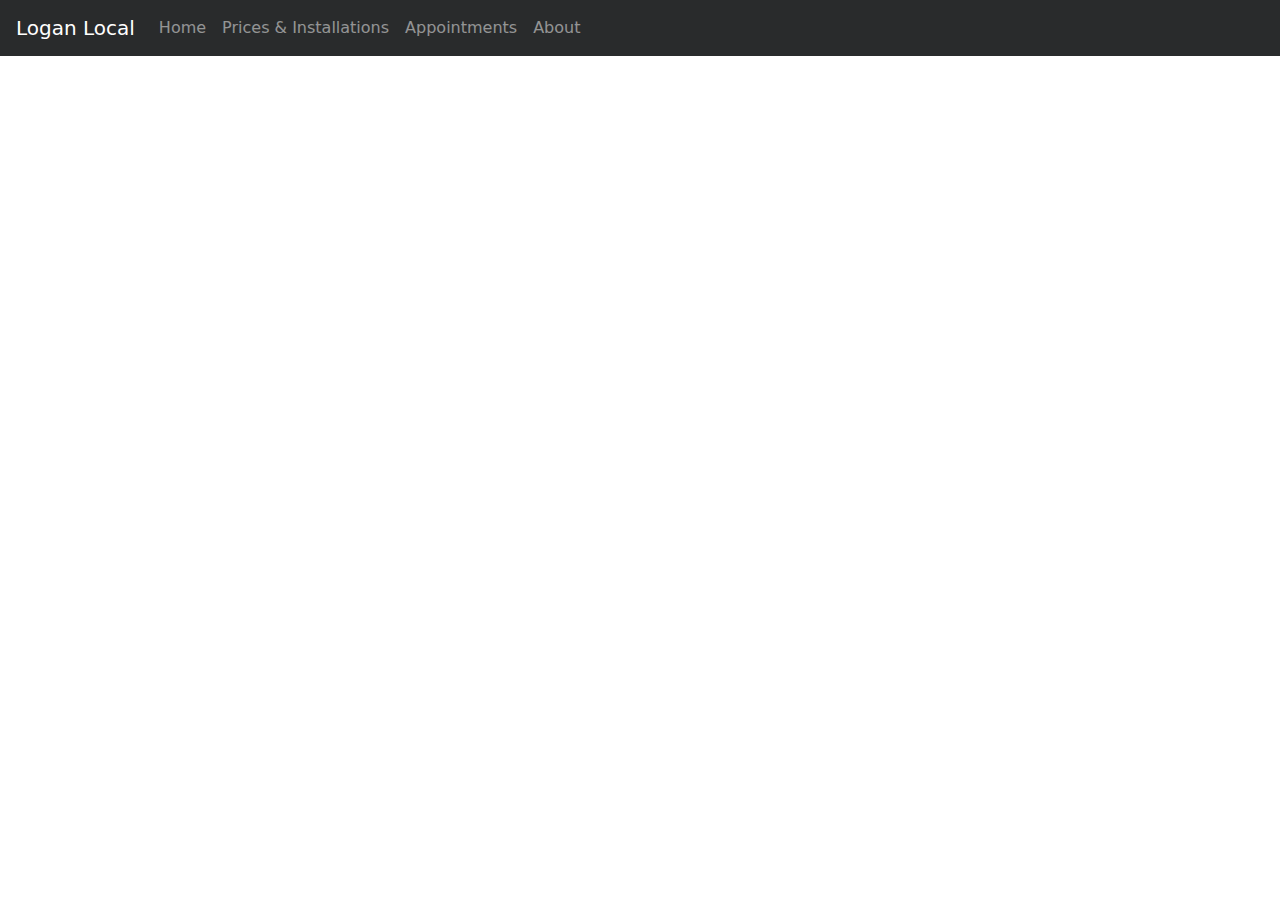
<file: Pages/DefaultTemplate.html>
<!DOCTYPE html>
<html>
  <head>
    <meta charset="utf-8">
    <title></title>

    <meta name="description" content="">
    <meta name="author" content="Logan Christopher">
    <link rel="icon" href="favicon.ico">

    <!-- Bootstrap core CSS -->
    <link href="../Style/BS/bootstrap-4.0.0-alpha.6-dist/css/bootstrap.min.css" rel="stylesheet">

    <!-- Custom styles for this template -->
    <link href="../Style/Custom/logan.css" rel="stylesheet">

    <!-- Page will not display properly until further body elements are added. -->
  </head>

  <body>

    <!-- Nav Bar -->
    <nav class="navbar navbar-toggleable-md navbar-inverse fixed-top bg-inverse">
      <button class="navbar-toggler navbar-toggler-right" type="button" data-toggle="collapse" data-target="#navbarCollapse" aria-controls="navbarCollapse" aria-expanded="false" aria-label="Toggle navigation">
        <span style="cursor:pointer" class="navbar-toggler-icon"></span>
      </button>
      <a class="navbar-brand" href="#">Logan Local</a>
      <div class="collapse navbar-collapse" id="navbarCollapse">
        <ul class="navbar-nav mr-auto">
          <li class="nav-item">
            <a class="nav-link" href="#">Home <span class="sr-only">(current)</span></a>
          </li>
          <li class="nav-item">
            <a class="nav-link" href="#price">Prices & Installations</a>
          </li>
          <li class="nav-item">
            <a class="nav-link" href="#appointment">Appointments</a>
          </li>
          <li class="nav-item">
            <a class="nav-link" href="#about">About</a>
          </li>
        </ul>
      </div>
    </nav>
    <!-- End -->



    <!-- FOOTER 1 & 2 switch based off of media queries-->
    <!-- FOOTER 1 -->
  <div id="footer1" class="container">
    <footer class="text-muted">
      <p class="float-right"><a href="#">Back to top</a></p>
      <p>&copy; 2017 Logan Local Installs &middot; <a href="#">Privacy</a> &middot; <a href="#">Terms</a></p>
    </footer>
  </div>

  <!-- FOOTER 2 -->
  <div id="footer2" class="container">
    <footer class="text-muted">
      <p class="float-right"><a href="#">Back to top</a></p>
      <p><a>&copy; 2017 Logan Local Installs</a> &middot;</p>
      <p><a href='#'>Privacy</a> &middot;</p>
      <p><a href="#">Terms</a> &middot;</p>
    </footer>
  </div><!-- End Footer 1 & 2-->

  </body>
</html>
</file>
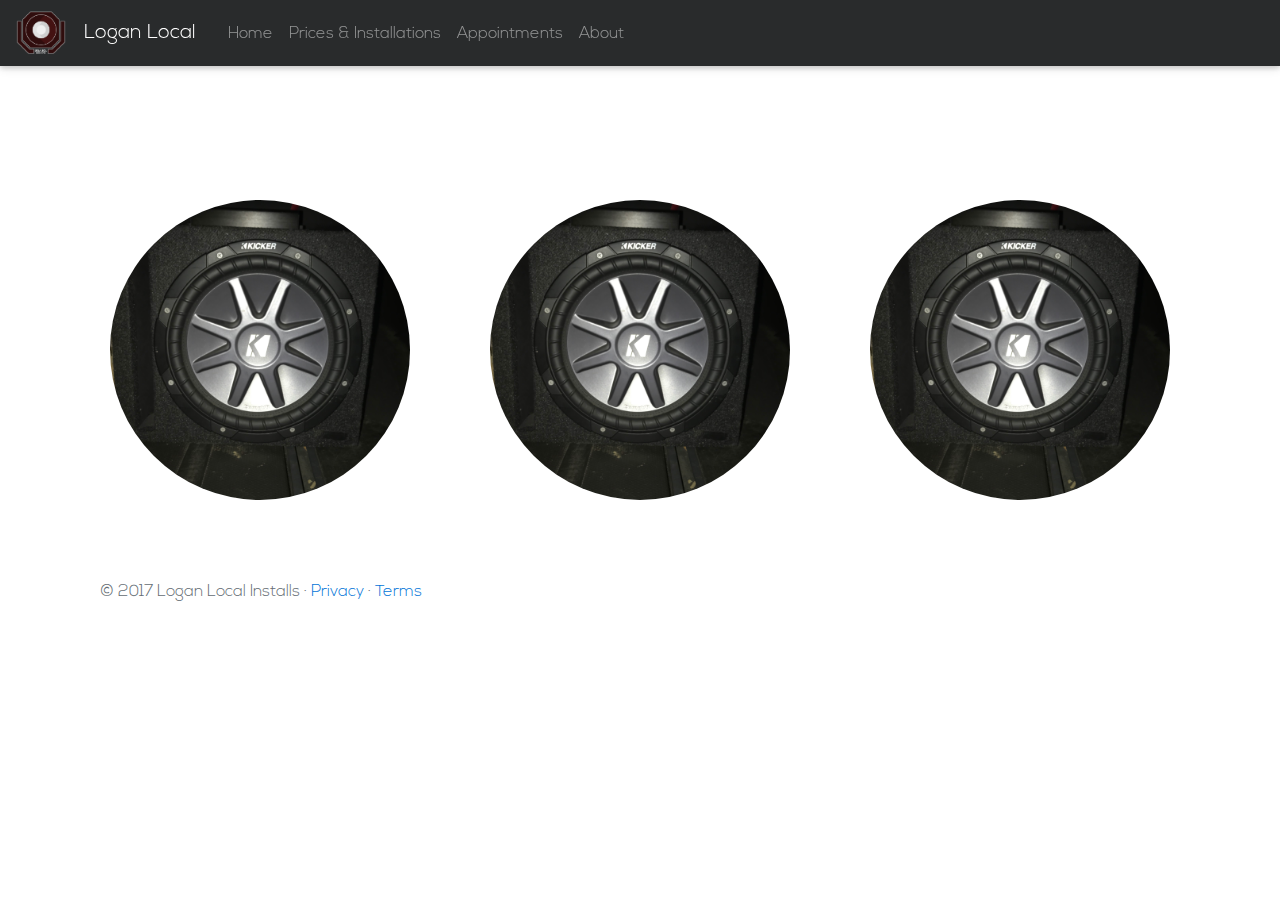
<file: Pages/prices&install.html>
<!DOCTYPE html>
<html lang="en">
  <head>
    <meta charset="utf-8">
    <meta name="viewport" content="width=device-width, initial-scale=1, shrink-to-fit=no">
    <meta name="description" content="Huntsville/Madison audio & repair service. Same service. Lower rate.">
    <meta name="author" content="Logan Christopher">
    <link rel="icon" href="../loganlocal-pics/logo/favicon.ico">

    <title>Logan Local Audio & Repair</title>

    <!-- Bootstrap core CSS -->
    <link href="../Style/BS/bootstrap-4.0.0-alpha.6-dist/css/bootstrap.min.css" rel="stylesheet">

    <!-- Custom styles for this template -->
    <link href="../Style/Custom/P&I.css" rel="stylesheet">

  </head>

  <body class="container">

    <!-- Nav Bar -->
    <nav class="navbar navbar-toggleable-md navbar-inverse fixed-top bg-inverse">
      <button class="navbar-toggler navbar-toggler-right" type="button" data-toggle="collapse" data-target="#navbarCollapse" aria-controls="navbarCollapse" aria-expanded="false" aria-label="Toggle navigation">
        <span style="cursor:pointer" class="navbar-toggler-icon"></span>
      </button>

      <div id="nav2">
        <img src="../loganlocal-pics/logo/Logan-Local-Logo.png" alt="Logan Local" height="50px" width="50px" style="margin-right:10px">
        <a class="navbar-brand" href="../index.html" style="padding:8px 8px 8px 8px; margin-top:4px;">Logan Local</a>
      </div>

      <img id="nav1" src="../loganlocal-pics/logo/Logan-Local-Logo.png" alt="Logan Local" height="50px" width="50px" style="margin-right:10px;">

      <div class="collapse navbar-collapse" id="navbarCollapse">
        <ul class="navbar-nav mr-auto">
          <li id="nav1" class="nav-item">
            <a class="navbar-brand" href="../index.html" style="padding:8px 8px 8px 8px">Logan Local</a>
          </li>
          <li class="nav-item" style="margin-top:4px">
            <a class="nav-link" href="../index.html">Home <span class="sr-only">(current)</span></a>
          </li>
          <li class="nav-item" style="margin-top:4px">
            <a class="nav-link" href="#">Prices & Installations</a>
          </li>
          <li class="nav-item" style="margin-top:4px">
            <a class="nav-link" href="../index.html#appointment">Appointments</a>
          </li>
          <li class="nav-item" style="margin-top:4px">
            <a class="nav-link" href="../index.html#about">About</a>
          </li>
        </ul>
      </div>
    </nav>
    <!-- End -->

    <!-- Start NXUI -->
    <div class="row" style="margin-top:200px;">

      <div class="col">
        <div class="zoom" id="img1">
          <div class="view overlay hm-stylish-strong rounded-circle" style="width: 300px; height:300px;">
            <div class="mask text-size" style="text-align:center;">
              <p id="Marg">Basic Single/Double Sub and Amp Install:</p>
              <p id="red">Competition Price: $140 - $230</p>
              <p id="green">Our Price: $100</p>
            </div>
          </div>
        </div>
      </div>

      <div class="col">
        <div class="zoom" id="img1">
          <div class="view overlay hm-stylish-strong rounded-circle" style="width: 300px; height:300px;">
            <div class="mask text-size" style="text-align:center;">
              <p id="Marg">Basic Single/Double Sub and Amp Install:</p>
              <p id="red">Competition Price: $140 - $230</p>
              <p id="green">Our Price: $100</p>
            </div>
          </div>
        </div>
      </div>

      <div class="col">
        <div class="zoom" id="img1">
          <div class="view overlay hm-stylish-strong rounded-circle" style="width: 300px; height:300px;">
            <div class="mask text-size" style="text-align:center;">
              <p id="Marg">Basic Single/Double Sub and Amp Install:</p>
              <p id="red">Competition Price: $140 - $230</p>
              <p id="green">Our Price: $100</p>
            </div>
          </div>
        </div>
      </div>

    </div>
    <!-- End -->


    <!-- FOOTER 1 & 2 switch based off of media queries-->
    <!-- FOOTER 1 -->
  <div id="footer1" class="container">
    <footer class="text-muted">
      <p>&copy; 2017 Logan Local Installs &middot; <a href="#">Privacy</a> &middot; <a href="#">Terms</a></p>
    </footer>
  </div>

  <!-- FOOTER 2 -->
  <div id="footer2" class="container">
    <footer class="text-muted">
      <p><a>&copy; 2017 Logan Local Installs</a> &middot;</p>
      <p><a href='#'>Privacy</a> &middot;</p>
      <p><a href="#">Terms</a> &middot;</p>
    </footer>
  </div><!-- End Footer 1 & 2-->

  <!-- Scroll to top -->
  <a id="back2Top" title="Back to top" href="#">&#10148;</a>

    <!-- Following js allows carousel and dropdown functions to work.
         Bootstrap core JavaScript.
         Placed at the end of the document so the pages load faster. -->
    <div>
      <!-- load Jquery 1.7.1 -->
      <script src="../Style/scroll_js/jquery.min.js"></script>
      <script type="text/javascript">var jQuery_1_7_1 = $.noConflict(true);</script>

      <!-- Scroll js libraries -->
      <script src="../Style/scroll_js/scroll.js"></script>
      <script src="../Style/scroll_js/jsapi"></script>

      <!-- load Jquery 3.1.1 -->
      <script src="../Style/Jquery/jquery-3.1.1.slim.min.js"></script>

      <script src="../Style/Ajax/Tether/1.4.0/tether.min.js"></script>
      <script src="../Style/BS/bootstrap-4.0.0-alpha.6-dist/js/bootstrap.min.js"></script>

      <!-- IE10 viewport hack for Surface/desktop Windows 8 bug -->
      <script src="../Style/ViewPort-Fix/ie10-viewport-bug-workaround.js"></script>
    </div><!-- End js-->
  </body>
</html>
</file>
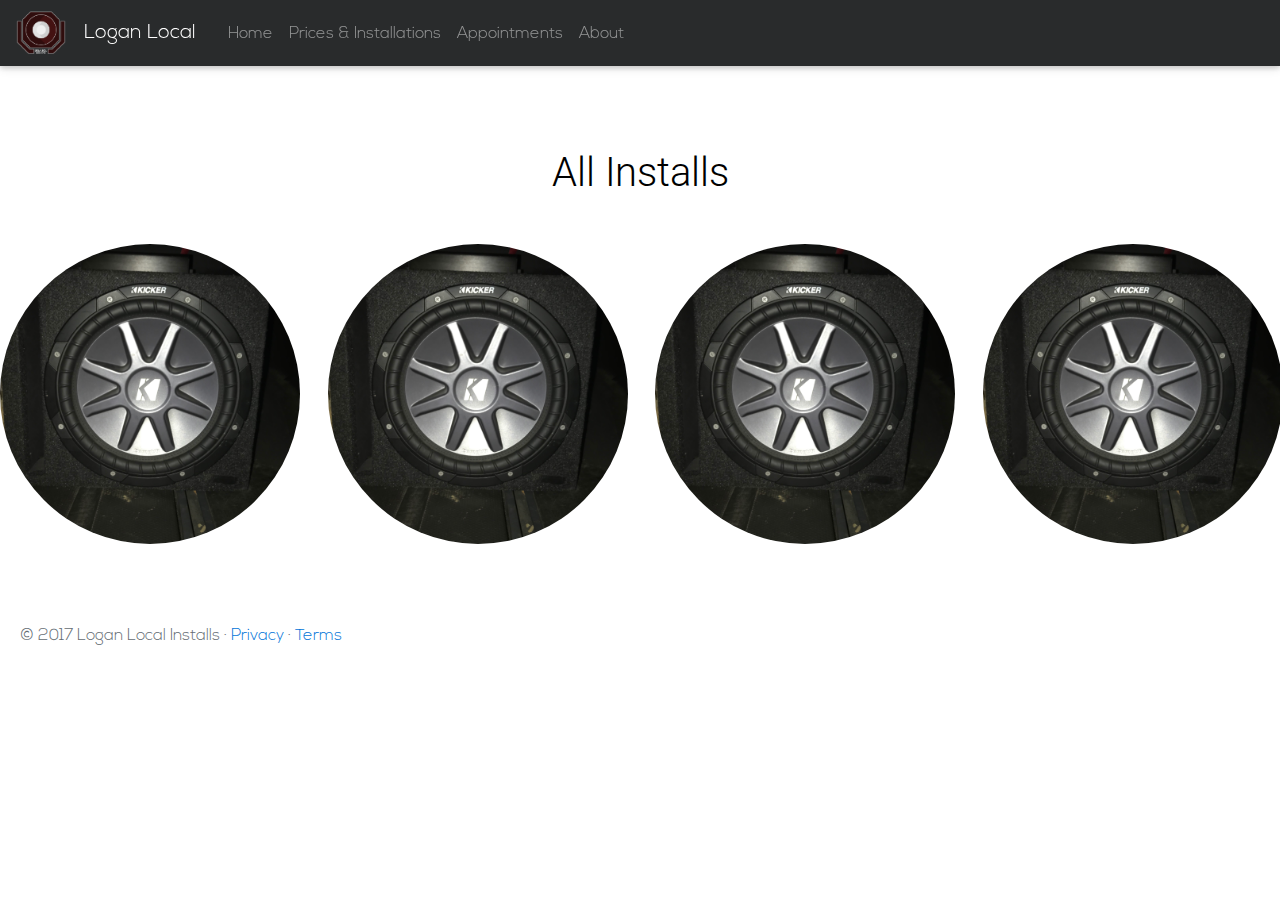
<file: Pages/prices&install2.html>
<!DOCTYPE html>
<html lang="en">
  <head>
    <meta charset="utf-8">
    <meta name="viewport" content="width=device-width, initial-scale=1, shrink-to-fit=no">
    <meta name="description" content="Huntsville/Madison audio & repair service. Same service. Lower rate.">
    <meta name="author" content="Logan Christopher">
    <link rel="icon" href="../loganlocal-pics/logo/favicon.ico">

    <title>Logan Local Audio & Repair</title>

    <!-- Bootstrap core CSS -->
    <link href="../Style/BS/bootstrap-4.0.0-alpha.6-dist/css/bootstrap.min.css" rel="stylesheet">

    <!-- Custom styles for this template -->
    <link href="../Style/Custom/P&I.css" rel="stylesheet">

  </head>

  <body>

    <!-- Nav Bar -->
    <nav class="navbar navbar-toggleable-md navbar-inverse fixed-top bg-inverse">
      <button class="navbar-toggler navbar-toggler-right" type="button" data-toggle="collapse" data-target="#navbarCollapse" aria-controls="navbarCollapse" aria-expanded="false" aria-label="Toggle navigation">
        <span style="cursor:pointer" class="navbar-toggler-icon"></span>
      </button>

      <div id="nav2">
        <a href="../index.html">
          <img id="logo" src="../loganlocal-pics/logo/Logan-Local-Logo.png" alt="Logan Local" height="50px" width="50px" style="margin-right:10px">
        </a>
        <a class="navbar-brand" href="../index.html" style="padding:8px 8px 8px 8px; margin-top:4px;">Logan Local</a>
      </div>

      <div id="nav1">
        <a id="logo" href="../index.html">
          <img src="../loganlocal-pics/logo/Logan-Local-Logo.png" alt="Logan Local" height="50px" width="50px" style="margin-right:10px;">
        </a>
      </div>

      <div class="collapse navbar-collapse" id="navbarCollapse">
        <ul class="navbar-nav mr-auto">
          <li id="nav1" class="nav-item">
            <a class="navbar-brand" style="padding:8px 8px 8px 8px">Logan Local</a>
          </li>
          <li class="nav-item" style="margin-top:4px">
            <a class="nav-link" href="../index.html">Home <span class="sr-only">(current)</span></a>
          </li>
          <li class="nav-item" style="margin-top:4px">
            <a class="nav-link" href="#">Prices & Installations</a>
          </li>
          <li class="nav-item" style="margin-top:4px">
            <a class="nav-link" href="../index.html#appointment">Appointments</a>
          </li>
          <li class="nav-item" style="margin-top:4px">
            <a class="nav-link" href="../index.html#about">About</a>
          </li>
        </ul>
      </div>
    </nav>
    <!-- End -->

    <!-- Start NXUI -->
    <h1 style="color:black; margin-top:150px; text-align:center;">All Installs</h1>
    <div class="row" style="margin-top:50px;">

      <div class="col-3" id="NXUI1">
        <div class="zoom" id="img1">
          <div class="view overlay hm-stylish-strong rounded-circle" style="width: 300px; height:300px;">
            <div class="mask text-size" style="text-align:center;">
              <p id="Marg">Standard Installs</p>
            </div>
          </div>
        </div>
      </div>

      <div class="col-3" id="NXUI1">
        <div class="zoom" id="img1">
          <div class="view overlay hm-stylish-strong rounded-circle" style="width: 300px; height:300px;">
            <div class="mask text-size" style="text-align:center;">
              <p id="Marg">Stereo Installs</p>
            </div>
          </div>
        </div>
      </div>

      <div class="col-3" id="NXUI1">
        <div class="zoom" id="img1">
          <div class="view overlay hm-stylish-strong rounded-circle" style="width: 300px; height:300px;">
            <div class="mask text-size" style="text-align:center;">
              <p id="Marg">Door/Dash Speaker Installs</p>
            </div>
          </div>
          <div id="stereo-install-jump"></div>
        </div>
      </div>

      <div class="col-3" id="NXUI1">
        <div class="zoom" id="img1">
          <div class="view overlay hm-stylish-strong rounded-circle" style="width: 300px; height:300px;">
            <div class="mask text-size" style="text-align:center;">
              <p id="Marg">Other Installs</p>
            </div>
          </div>
          <div id="stereo-install-jump"></div>
        </div>
      </div>

    </div>
    <!-- End -->


  <!-- FOOTER 1 & 2 switch based off of media queries-->
  <div id="footer">
    <!-- FOOTER 1 -->
    <div id="footer1">
      <footer class="text-muted">
        <p>&copy; 2017 Logan Local Installs &middot; <a href="#">Privacy</a> &middot; <a href="#">Terms</a></p>
      </footer>
    </div>

    <!-- FOOTER 2 -->
    <div id="footer2">
      <footer class="text-muted">
        <p><a>&copy; 2017 Logan Local Installs</a> &middot;</p>
        <p><a href='#'>Privacy</a> &middot;</p>
        <p><a href="#">Terms</a> &middot;</p>
      </footer>
    </div>
  </div>
  <!-- End Footer 1 & 2-->

  <!-- Scroll to top -->
  <a id="back2Top" title="Back to top" href="#">&#10148;</a>

    <!-- Following js allows carousel and dropdown functions to work.
         Bootstrap core JavaScript.
         Placed at the end of the document so the pages load faster. -->
    <div>
      <!-- load Jquery 1.7.1 -->
      <script src="../Style/scroll_js/jquery.min.js"></script>
      <script type="text/javascript">var jQuery_1_7_1 = $.noConflict(true);</script>

      <!-- Scroll js libraries -->
      <script src="../Style/scroll_js/scroll.js"></script>
      <script src="../Style/scroll_js/jsapi"></script>

      <!-- load Jquery 3.1.1 -->
      <script src="../Style/Jquery/jquery-3.1.1.slim.min.js"></script>

      <script src="../Style/Ajax/Tether/1.4.0/tether.min.js"></script>
      <script src="../Style/BS/bootstrap-4.0.0-alpha.6-dist/js/bootstrap.min.js"></script>

      <!-- IE10 viewport hack for Surface/desktop Windows 8 bug -->
      <script src="../Style/ViewPort-Fix/ie10-viewport-bug-workaround.js"></script>
    </div><!-- End js-->
  </body>
</html>
</file>
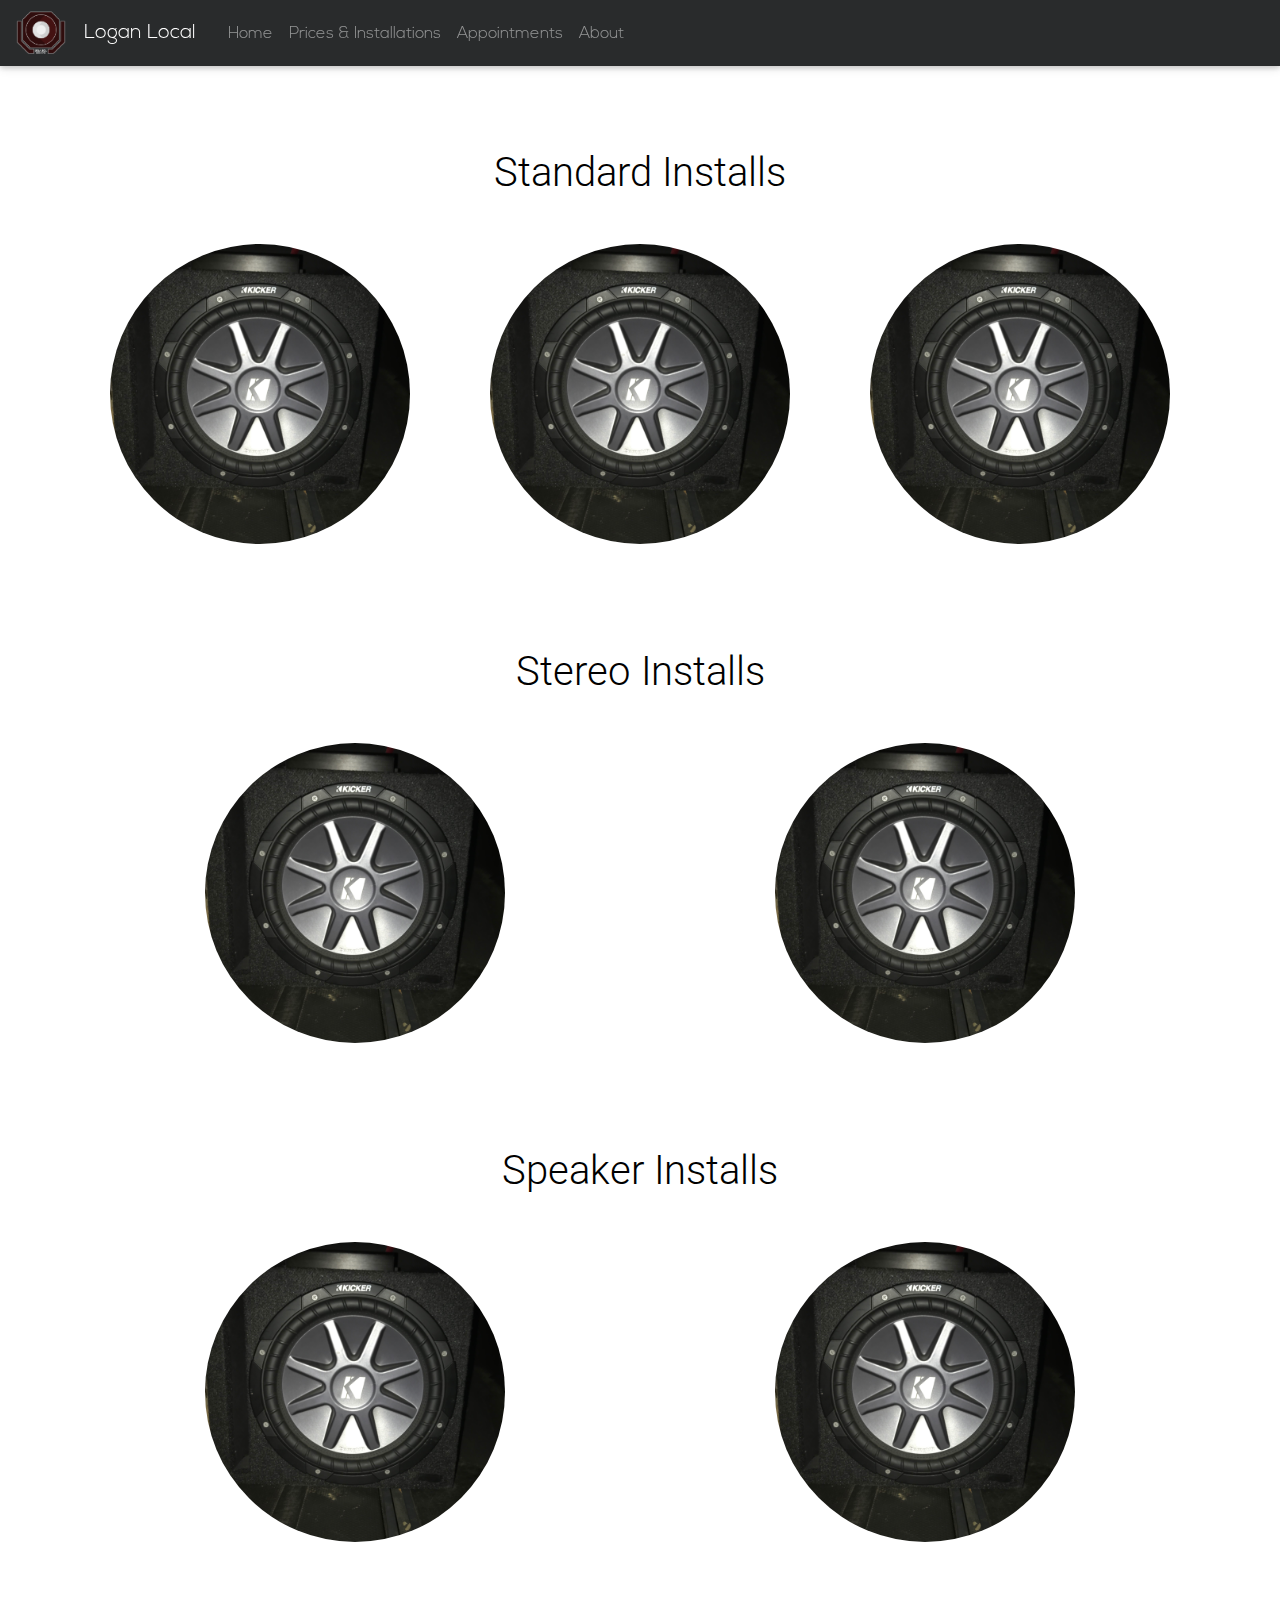
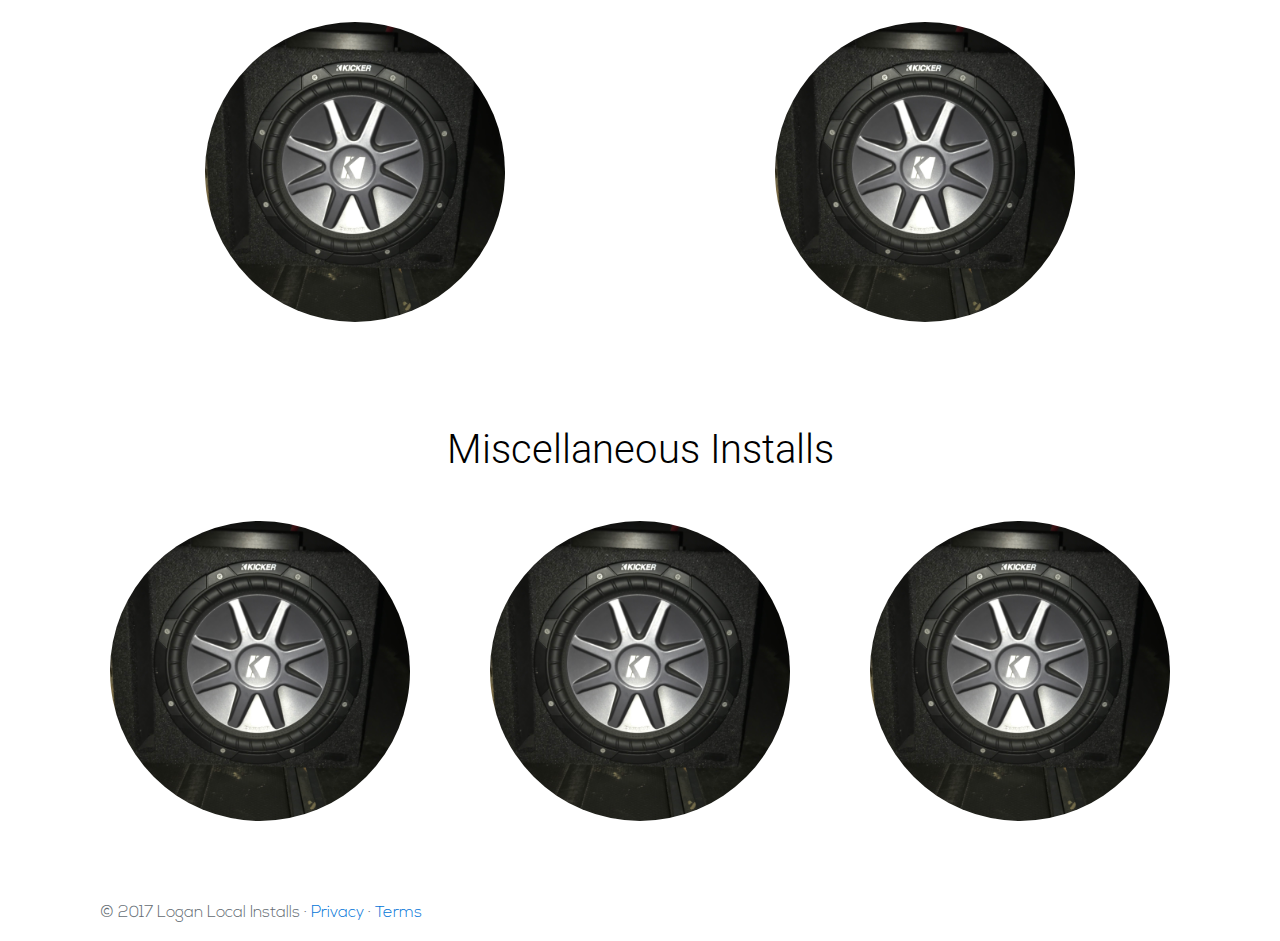
<file: Pages/prices&installOG.html>
<!DOCTYPE html>
<html lang="en">
  <head>
    <meta charset="utf-8">
    <meta name="viewport" content="width=device-width, initial-scale=1, shrink-to-fit=no">
    <meta name="description" content="Huntsville/Madison audio & repair service. Same service. Lower rate.">
    <meta name="author" content="Logan Christopher">
    <link rel="icon" href="../loganlocal-pics/logo/favicon.ico">

    <title>Logan Local Audio & Repair</title>

    <!-- Bootstrap core CSS -->
    <link href="../Style/BS/bootstrap-4.0.0-alpha.6-dist/css/bootstrap.min.css" rel="stylesheet">

    <!-- Custom styles for this template -->
    <link href="../Style/Custom/P&I.css" rel="stylesheet">

  </head>

  <body class="container">

    <!-- Nav Bar -->
    <nav class="navbar navbar-toggleable-md navbar-inverse fixed-top bg-inverse">
      <button class="navbar-toggler navbar-toggler-right" type="button" data-toggle="collapse" data-target="#navbarCollapse" aria-controls="navbarCollapse" aria-expanded="false" aria-label="Toggle navigation">
        <span style="cursor:pointer" class="navbar-toggler-icon"></span>
      </button>

      <div id="nav2">
        <a href="../index.html">
          <img id="logo" src="../loganlocal-pics/logo/Logan-Local-Logo.png" alt="Logan Local" height="50px" width="50px" style="margin-right:10px">
        </a>
        <a class="navbar-brand" href="../index.html" style="padding:8px 8px 8px 8px; margin-top:4px;">Logan Local</a>
      </div>

      <div id="nav1">
        <a id="logo" href="../index.html">
          <img src="../loganlocal-pics/logo/Logan-Local-Logo.png" alt="Logan Local" height="50px" width="50px" style="margin-right:10px;">
        </a>
      </div>

      <div class="collapse navbar-collapse" id="navbarCollapse">
        <ul class="navbar-nav mr-auto">
          <li id="nav1" class="nav-item">
            <a class="navbar-brand" style="padding:8px 8px 8px 8px">Logan Local</a>
          </li>
          <li class="nav-item" style="margin-top:4px">
            <a class="nav-link" href="../index.html">Home <span class="sr-only">(current)</span></a>
          </li>
          <li class="nav-item" style="margin-top:4px">
            <a class="nav-link" href="#">Prices & Installations</a>
          </li>
          <li class="nav-item" style="margin-top:4px">
            <a class="nav-link" href="../index.html#appointment">Appointments</a>
          </li>
          <li class="nav-item" style="margin-top:4px">
            <a class="nav-link" href="../index.html#about">About</a>
          </li>
        </ul>
      </div>
    </nav>
    <!-- End -->

    <!-- Start NXUI -->
    <h1 style="color:black; margin-top:150px; text-align:center;">Standard Installs</h1>
    <div class="row" style="margin-top:50px;">

      <div class="col">
        <div class="zoom" id="img1">
          <div class="view overlay hm-stylish-strong rounded-circle" style="width: 300px; height:300px;">
            <div class="mask text-size" style="text-align:center;">
              <p id="Marg">Basic Single/Double Sub and Amp Install:</p>
              <p id="red">Competition Price: $140 - $230</p>
              <p id="green">Our Price: $100</p>
            </div>
          </div>
        </div>
      </div>

      <div class="col">
        <div class="zoom" id="img1">
          <div class="view overlay hm-stylish-strong rounded-circle" style="width: 300px; height:300px;">
            <div class="mask text-size" style="text-align:center;">
              <p id="Marg">Basic Single/Double Sub and Amp Install:</p>
              <p id="red">Competition Price: $140 - $230</p>
              <p id="green">Our Price: $100</p>
            </div>
          </div>
        </div>
      </div>

      <div class="col">
        <div class="zoom" id="img1">
          <div class="view overlay hm-stylish-strong rounded-circle" style="width: 300px; height:300px;">
            <div class="mask text-size" style="text-align:center;">
              <p id="Marg">Basic Single/Double Sub and Amp Install:</p>
              <p id="red">Competition Price: $140 - $230</p>
              <p id="green">Our Price: $100</p>
            </div>
          </div>
          <div id="stereo-install-jump"></div>
        </div>
      </div>

    </div>

    <h1 style="color:black; margin-top:25px; text-align:center;">Stereo Installs</h1>
    <div class="row" style="margin-top:50px;">

      <div class="col">
        <div class="zoom" id="img1">
          <div class="view overlay hm-stylish-strong rounded-circle" style="width: 300px; height:300px;">
            <div class="mask text-size" style="text-align:center;">
              <p id="Marg">Basic Single/Double Sub and Amp Install:</p>
              <p id="red">Competition Price: $140 - $230</p>
              <p id="green">Our Price: $100</p>
            </div>
          </div>
        </div>
      </div>

      <div class="col">
        <div class="zoom" id="img1">
          <div class="view overlay hm-stylish-strong rounded-circle" style="width: 300px; height:300px;">
            <div class="mask text-size" style="text-align:center;">
              <p id="Marg">Basic Single/Double Sub and Amp Install:</p>
              <p id="red">Competition Price: $140 - $230</p>
              <p id="green">Our Price: $100</p>
            </div>
          </div>
          <div id="speaker-install-jump"></div>
        </div>
      </div>

    </div>

    <h1 style="color:black; margin-top:25px; text-align:center;">Speaker Installs</h1>
    <div class="row" style="margin-top:50px;">

      <div class="col-6">
        <div class="zoom" id="img1">
          <div class="view overlay hm-stylish-strong rounded-circle" style="width: 300px; height:300px;">
            <div class="mask text-size" style="text-align:center;">
              <p id="Marg">Basic Single/Double Sub and Amp Install:</p>
              <p id="red">Competition Price: $140 - $230</p>
              <p id="green">Our Price: $100</p>
            </div>
          </div>
        </div>
      </div>

      <div class="col-6">
        <div class="zoom" id="img1">
          <div class="view overlay hm-stylish-strong rounded-circle" style="width: 300px; height:300px;">
            <div class="mask text-size" style="text-align:center;">
              <p id="Marg">Basic Single/Double Sub and Amp Install:</p>
              <p id="red">Competition Price: $140 - $230</p>
              <p id="green">Our Price: $100</p>
            </div>
          </div>
        </div>
      </div>

      <div class="col-6">
        <div class="zoom" id="img1">
          <div class="view overlay hm-stylish-strong rounded-circle" style="width: 300px; height:300px;">
            <div class="mask text-size" style="text-align:center;">
              <p id="Marg">Basic Single/Double Sub and Amp Install:</p>
              <p id="red">Competition Price: $140 - $230</p>
              <p id="green">Our Price: $100</p>
            </div>
          </div>
        </div>
      </div>

      <div class="col-6">
        <div class="zoom" id="img1">
          <div class="view overlay hm-stylish-strong rounded-circle" style="width: 300px; height:300px;">
            <div class="mask text-size" style="text-align:center;">
              <p id="Marg">Basic Single/Double Sub and Amp Install:</p>
              <p id="red">Competition Price: $140 - $230</p>
              <p id="green">Our Price: $100</p>
            </div>
          </div>
        </div>
      </div>

    </div>

    <h1 style="color:black; margin-top:25px; text-align:center;">Miscellaneous Installs</h1>
    <div class="row" style="margin-top:50px;">

      <div class="col">
        <div class="zoom" id="img1">
          <div class="view overlay hm-stylish-strong rounded-circle" style="width: 300px; height:300px;">
            <div class="mask text-size" style="text-align:center;">
              <p id="Marg">Basic Single/Double Sub and Amp Install:</p>
              <p id="red">Competition Price: $140 - $230</p>
              <p id="green">Our Price: $100</p>
            </div>
          </div>
        </div>
      </div>

      <div class="col">
        <div class="zoom" id="img1">
          <div class="view overlay hm-stylish-strong rounded-circle" style="width: 300px; height:300px;">
            <div class="mask text-size" style="text-align:center;">
              <p id="Marg">Basic Single/Double Sub and Amp Install:</p>
              <p id="red">Competition Price: $140 - $230</p>
              <p id="green">Our Price: $100</p>
            </div>
          </div>
        </div>
      </div>

      <div class="col">
        <div class="zoom" id="img1">
          <div class="view overlay hm-stylish-strong rounded-circle" style="width: 300px; height:300px;">
            <div class="mask text-size" style="text-align:center;">
              <p id="Marg">Basic Single/Double Sub and Amp Install:</p>
              <p id="red">Competition Price: $140 - $230</p>
              <p id="green">Our Price: $100</p>
            </div>
          </div>
        </div>
      </div>

    </div>
    <!-- End -->


    <!-- FOOTER 1 & 2 switch based off of media queries-->
    <!-- FOOTER 1 -->
  <div id="footer1" class="container">
    <footer class="text-muted">
      <p>&copy; 2017 Logan Local Installs &middot; <a href="#">Privacy</a> &middot; <a href="#">Terms</a></p>
    </footer>
  </div>

  <!-- FOOTER 2 -->
  <div id="footer2" class="container">
    <footer class="text-muted">
      <p><a>&copy; 2017 Logan Local Installs</a> &middot;</p>
      <p><a href='#'>Privacy</a> &middot;</p>
      <p><a href="#">Terms</a> &middot;</p>
    </footer>
  </div><!-- End Footer 1 & 2-->

  <!-- Scroll to top -->
  <a id="back2Top" title="Back to top" href="#">&#10148;</a>

    <!-- Following js allows carousel and dropdown functions to work.
         Bootstrap core JavaScript.
         Placed at the end of the document so the pages load faster. -->
    <div>
      <!-- load Jquery 1.7.1 -->
      <script src="../Style/scroll_js/jquery.min.js"></script>
      <script type="text/javascript">var jQuery_1_7_1 = $.noConflict(true);</script>

      <!-- Scroll js libraries -->
      <script src="../Style/scroll_js/scroll.js"></script>
      <script src="../Style/scroll_js/jsapi"></script>

      <!-- load Jquery 3.1.1 -->
      <script src="../Style/Jquery/jquery-3.1.1.slim.min.js"></script>

      <script src="../Style/Ajax/Tether/1.4.0/tether.min.js"></script>
      <script src="../Style/BS/bootstrap-4.0.0-alpha.6-dist/js/bootstrap.min.js"></script>

      <!-- IE10 viewport hack for Surface/desktop Windows 8 bug -->
      <script src="../Style/ViewPort-Fix/ie10-viewport-bug-workaround.js"></script>
    </div><!-- End js-->
  </body>
</html>
</file>
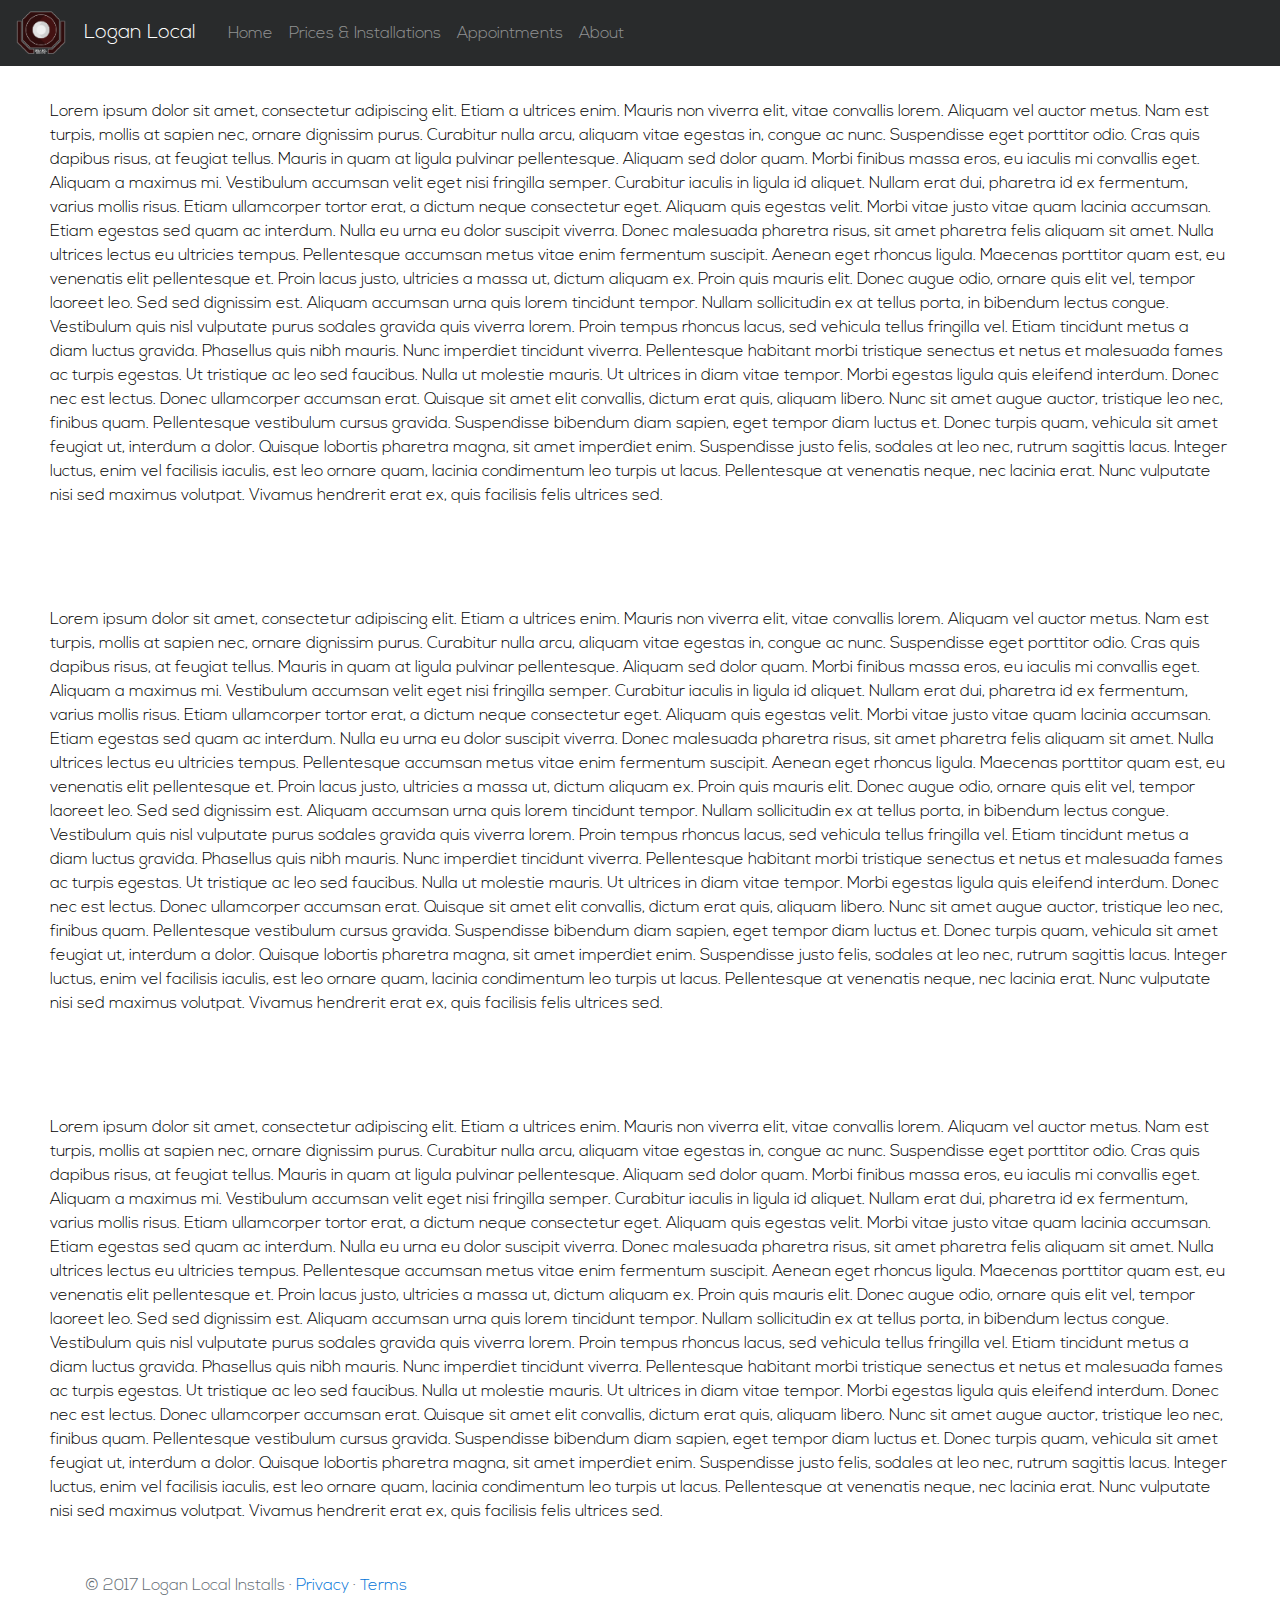
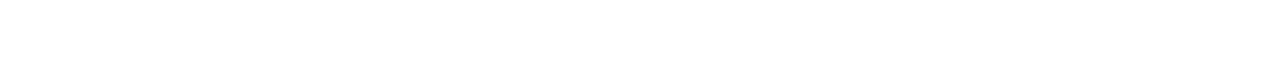
<file: Pages/templates/DefaultTemplate.html>
<!DOCTYPE html>
<html>
  <head>
    <meta charset="utf-8">
    <title></title>

    <meta name="description" content="">
    <meta name="author" content="Logan Christopher">
    <link rel="icon" href="favicon.ico">

    <!-- Bootstrap core CSS -->
    <link href="../../Style/BS/bootstrap-4.0.0-alpha.6-dist/css/bootstrap.min.css" rel="stylesheet">

    <!-- Custom styles for this template -->
    <link href="../../Style/Custom/Index-logan.css" rel="stylesheet">

    <!-- Page will not display properly until further body elements are added. -->
  </head>

  <body>

    <!-- Nav Bar -->
    <nav class="navbar navbar-toggleable-md navbar-inverse fixed-top bg-inverse">
      <button class="navbar-toggler navbar-toggler-right" type="button" data-toggle="collapse" data-target="#navbarCollapse" aria-controls="navbarCollapse" aria-expanded="false" aria-label="Toggle navigation">
        <span style="cursor:pointer" class="navbar-toggler-icon"></span>
      </button>

      <div id="nav2">
        <a href="../../index.html">
          <img id="logo" src="../../loganlocal-pics/logo/Logan-Local-Logo.png" alt="Logan Local" height="50px" width="50px" style="margin-right:10px">
        </a>
        <a class="navbar-brand" href="../../index.html" style="padding:8px 8px 8px 8px; margin-top:4px;">Logan Local</a>
      </div>

      <div id="nav1">
        <a id="logo" href="../../index.html">
          <img id="nav1" src="../../loganlocal-pics/logo/Logan-Local-Logo.png" alt="Logan Local" height="50px" width="50px" style="margin-right:10px">
        </a>
      </div>

      <div class="collapse navbar-collapse" id="navbarCollapse">
        <ul class="navbar-nav mr-auto">
          <li id="nav1" class="nav-item">
            <a class="navbar-brand" href="#" style="padding:8px 8px 8px 8px">Logan Local</a>
          </li>
          <li class="nav-item" style="margin-top:4px">
            <a class="nav-link" href="#">Home <span class="sr-only">(current)</span></a>
          </li>
          <li class="nav-item" style="margin-top:4px">
            <a class="nav-link" href="#">Prices & Installations</a>
          </li>
          <li class="nav-item" style="margin-top:4px">
            <a class="nav-link" href="#">Appointments</a>
          </li>
          <li class="nav-item" style="margin-top:4px">
            <a class="nav-link" href="#">About</a>
          </li>
        </ul>
      </div>
    </nav>
    <!-- End -->

    <p style="color:black; margin: 100px 50px 50px 50px">Lorem ipsum dolor sit amet, consectetur adipiscing elit. Etiam a ultrices enim. Mauris non viverra elit, vitae convallis lorem. Aliquam vel auctor metus. Nam est turpis, mollis at sapien nec, ornare dignissim purus. Curabitur nulla arcu, aliquam vitae egestas in, congue ac nunc. Suspendisse eget porttitor odio. Cras quis dapibus risus, at feugiat tellus. Mauris in quam at ligula pulvinar pellentesque. Aliquam sed dolor quam. Morbi finibus massa eros, eu iaculis mi convallis eget. Aliquam a maximus mi. Vestibulum accumsan velit eget nisi fringilla semper. Curabitur iaculis in ligula id aliquet. Nullam erat dui, pharetra id ex fermentum, varius mollis risus. Etiam ullamcorper tortor erat, a dictum neque consectetur eget. Aliquam quis egestas velit.

Morbi vitae justo vitae quam lacinia accumsan. Etiam egestas sed quam ac interdum. Nulla eu urna eu dolor suscipit viverra. Donec malesuada pharetra risus, sit amet pharetra felis aliquam sit amet. Nulla ultrices lectus eu ultricies tempus. Pellentesque accumsan metus vitae enim fermentum suscipit. Aenean eget rhoncus ligula.

Maecenas porttitor quam est, eu venenatis elit pellentesque et. Proin lacus justo, ultricies a massa ut, dictum aliquam ex. Proin quis mauris elit. Donec augue odio, ornare quis elit vel, tempor laoreet leo. Sed sed dignissim est. Aliquam accumsan urna quis lorem tincidunt tempor. Nullam sollicitudin ex at tellus porta, in bibendum lectus congue. Vestibulum quis nisl vulputate purus sodales gravida quis viverra lorem.

Proin tempus rhoncus lacus, sed vehicula tellus fringilla vel. Etiam tincidunt metus a diam luctus gravida. Phasellus quis nibh mauris. Nunc imperdiet tincidunt viverra. Pellentesque habitant morbi tristique senectus et netus et malesuada fames ac turpis egestas. Ut tristique ac leo sed faucibus. Nulla ut molestie mauris. Ut ultrices in diam vitae tempor. Morbi egestas ligula quis eleifend interdum. Donec nec est lectus.

Donec ullamcorper accumsan erat. Quisque sit amet elit convallis, dictum erat quis, aliquam libero. Nunc sit amet augue auctor, tristique leo nec, finibus quam. Pellentesque vestibulum cursus gravida. Suspendisse bibendum diam sapien, eget tempor diam luctus et. Donec turpis quam, vehicula sit amet feugiat ut, interdum a dolor. Quisque lobortis pharetra magna, sit amet imperdiet enim. Suspendisse justo felis, sodales at leo nec, rutrum sagittis lacus. Integer luctus, enim vel facilisis iaculis, est leo ornare quam, lacinia condimentum leo turpis ut lacus. Pellentesque at venenatis neque, nec lacinia erat. Nunc vulputate nisi sed maximus volutpat. Vivamus hendrerit erat ex, quis facilisis felis ultrices sed.</p>

<p style="color:black; margin: 100px 50px 50px 50px">Lorem ipsum dolor sit amet, consectetur adipiscing elit. Etiam a ultrices enim. Mauris non viverra elit, vitae convallis lorem. Aliquam vel auctor metus. Nam est turpis, mollis at sapien nec, ornare dignissim purus. Curabitur nulla arcu, aliquam vitae egestas in, congue ac nunc. Suspendisse eget porttitor odio. Cras quis dapibus risus, at feugiat tellus. Mauris in quam at ligula pulvinar pellentesque. Aliquam sed dolor quam. Morbi finibus massa eros, eu iaculis mi convallis eget. Aliquam a maximus mi. Vestibulum accumsan velit eget nisi fringilla semper. Curabitur iaculis in ligula id aliquet. Nullam erat dui, pharetra id ex fermentum, varius mollis risus. Etiam ullamcorper tortor erat, a dictum neque consectetur eget. Aliquam quis egestas velit.

Morbi vitae justo vitae quam lacinia accumsan. Etiam egestas sed quam ac interdum. Nulla eu urna eu dolor suscipit viverra. Donec malesuada pharetra risus, sit amet pharetra felis aliquam sit amet. Nulla ultrices lectus eu ultricies tempus. Pellentesque accumsan metus vitae enim fermentum suscipit. Aenean eget rhoncus ligula.

Maecenas porttitor quam est, eu venenatis elit pellentesque et. Proin lacus justo, ultricies a massa ut, dictum aliquam ex. Proin quis mauris elit. Donec augue odio, ornare quis elit vel, tempor laoreet leo. Sed sed dignissim est. Aliquam accumsan urna quis lorem tincidunt tempor. Nullam sollicitudin ex at tellus porta, in bibendum lectus congue. Vestibulum quis nisl vulputate purus sodales gravida quis viverra lorem.

Proin tempus rhoncus lacus, sed vehicula tellus fringilla vel. Etiam tincidunt metus a diam luctus gravida. Phasellus quis nibh mauris. Nunc imperdiet tincidunt viverra. Pellentesque habitant morbi tristique senectus et netus et malesuada fames ac turpis egestas. Ut tristique ac leo sed faucibus. Nulla ut molestie mauris. Ut ultrices in diam vitae tempor. Morbi egestas ligula quis eleifend interdum. Donec nec est lectus.

Donec ullamcorper accumsan erat. Quisque sit amet elit convallis, dictum erat quis, aliquam libero. Nunc sit amet augue auctor, tristique leo nec, finibus quam. Pellentesque vestibulum cursus gravida. Suspendisse bibendum diam sapien, eget tempor diam luctus et. Donec turpis quam, vehicula sit amet feugiat ut, interdum a dolor. Quisque lobortis pharetra magna, sit amet imperdiet enim. Suspendisse justo felis, sodales at leo nec, rutrum sagittis lacus. Integer luctus, enim vel facilisis iaculis, est leo ornare quam, lacinia condimentum leo turpis ut lacus. Pellentesque at venenatis neque, nec lacinia erat. Nunc vulputate nisi sed maximus volutpat. Vivamus hendrerit erat ex, quis facilisis felis ultrices sed.</p>

<p style="color:black; margin: 100px 50px 50px 50px">Lorem ipsum dolor sit amet, consectetur adipiscing elit. Etiam a ultrices enim. Mauris non viverra elit, vitae convallis lorem. Aliquam vel auctor metus. Nam est turpis, mollis at sapien nec, ornare dignissim purus. Curabitur nulla arcu, aliquam vitae egestas in, congue ac nunc. Suspendisse eget porttitor odio. Cras quis dapibus risus, at feugiat tellus. Mauris in quam at ligula pulvinar pellentesque. Aliquam sed dolor quam. Morbi finibus massa eros, eu iaculis mi convallis eget. Aliquam a maximus mi. Vestibulum accumsan velit eget nisi fringilla semper. Curabitur iaculis in ligula id aliquet. Nullam erat dui, pharetra id ex fermentum, varius mollis risus. Etiam ullamcorper tortor erat, a dictum neque consectetur eget. Aliquam quis egestas velit.

Morbi vitae justo vitae quam lacinia accumsan. Etiam egestas sed quam ac interdum. Nulla eu urna eu dolor suscipit viverra. Donec malesuada pharetra risus, sit amet pharetra felis aliquam sit amet. Nulla ultrices lectus eu ultricies tempus. Pellentesque accumsan metus vitae enim fermentum suscipit. Aenean eget rhoncus ligula.

Maecenas porttitor quam est, eu venenatis elit pellentesque et. Proin lacus justo, ultricies a massa ut, dictum aliquam ex. Proin quis mauris elit. Donec augue odio, ornare quis elit vel, tempor laoreet leo. Sed sed dignissim est. Aliquam accumsan urna quis lorem tincidunt tempor. Nullam sollicitudin ex at tellus porta, in bibendum lectus congue. Vestibulum quis nisl vulputate purus sodales gravida quis viverra lorem.

Proin tempus rhoncus lacus, sed vehicula tellus fringilla vel. Etiam tincidunt metus a diam luctus gravida. Phasellus quis nibh mauris. Nunc imperdiet tincidunt viverra. Pellentesque habitant morbi tristique senectus et netus et malesuada fames ac turpis egestas. Ut tristique ac leo sed faucibus. Nulla ut molestie mauris. Ut ultrices in diam vitae tempor. Morbi egestas ligula quis eleifend interdum. Donec nec est lectus.

Donec ullamcorper accumsan erat. Quisque sit amet elit convallis, dictum erat quis, aliquam libero. Nunc sit amet augue auctor, tristique leo nec, finibus quam. Pellentesque vestibulum cursus gravida. Suspendisse bibendum diam sapien, eget tempor diam luctus et. Donec turpis quam, vehicula sit amet feugiat ut, interdum a dolor. Quisque lobortis pharetra magna, sit amet imperdiet enim. Suspendisse justo felis, sodales at leo nec, rutrum sagittis lacus. Integer luctus, enim vel facilisis iaculis, est leo ornare quam, lacinia condimentum leo turpis ut lacus. Pellentesque at venenatis neque, nec lacinia erat. Nunc vulputate nisi sed maximus volutpat. Vivamus hendrerit erat ex, quis facilisis felis ultrices sed.</p>

    <!-- FOOTER 1 & 2 switch based off of media queries-->
    <!-- FOOTER 1 -->
  <div id="footer1" class="container">
    <footer class="text-muted">
      <p>&copy; 2017 Logan Local Installs &middot; <a href="#">Privacy</a> &middot; <a href="#">Terms</a></p>
    </footer>
  </div>

  <!-- FOOTER 2 -->
  <div id="footer2" class="container">
    <footer class="text-muted">
      <p><a>&copy; 2017 Logan Local Installs</a> &middot;</p>
      <p><a href='#'>Privacy</a> &middot;</p>
      <p><a href="#">Terms</a> &middot;</p>
    </footer>
  </div><!-- End Footer 1 & 2-->

  <!-- Scroll to top -->
  <a id="back2Top" title="Back to top" href="#">&#10148;</a>

    <!-- Following js allows carousel and dropdown functions to work.
         Bootstrap core JavaScript.
         Placed at the end of the document so the pages load faster. -->
    <div>
      <!-- load Jquery 1.7.1 -->
      <script src="../../Style/scroll_js/jquery.min.js"></script>
      <script type="text/javascript">var jQuery_1_7_1 = $.noConflict(true);</script>

      <!-- Scroll js libraries -->
      <script src="../../Style/scroll_js/scroll.js"></script>
      <script src="../../Style/scroll_js/jsapi"></script>

      <!-- load Jquery 3.1.1 -->
      <script src="../../Style/Jquery/jquery-3.1.1.slim.min.js"></script>

      <script src="../../Style/Ajax/Tether/1.4.0/tether.min.js"></script>
      <script src="../../Style/BS/bootstrap-4.0.0-alpha.6-dist/js/bootstrap.min.js"></script>

      <!-- IE10 viewport hack for Surface/desktop Windows 8 bug -->
      <script src="../../Style/ViewPort-Fix/ie10-viewport-bug-workaround.js"></script>
    </div><!-- End js-->

  </body>
</html>
</file>
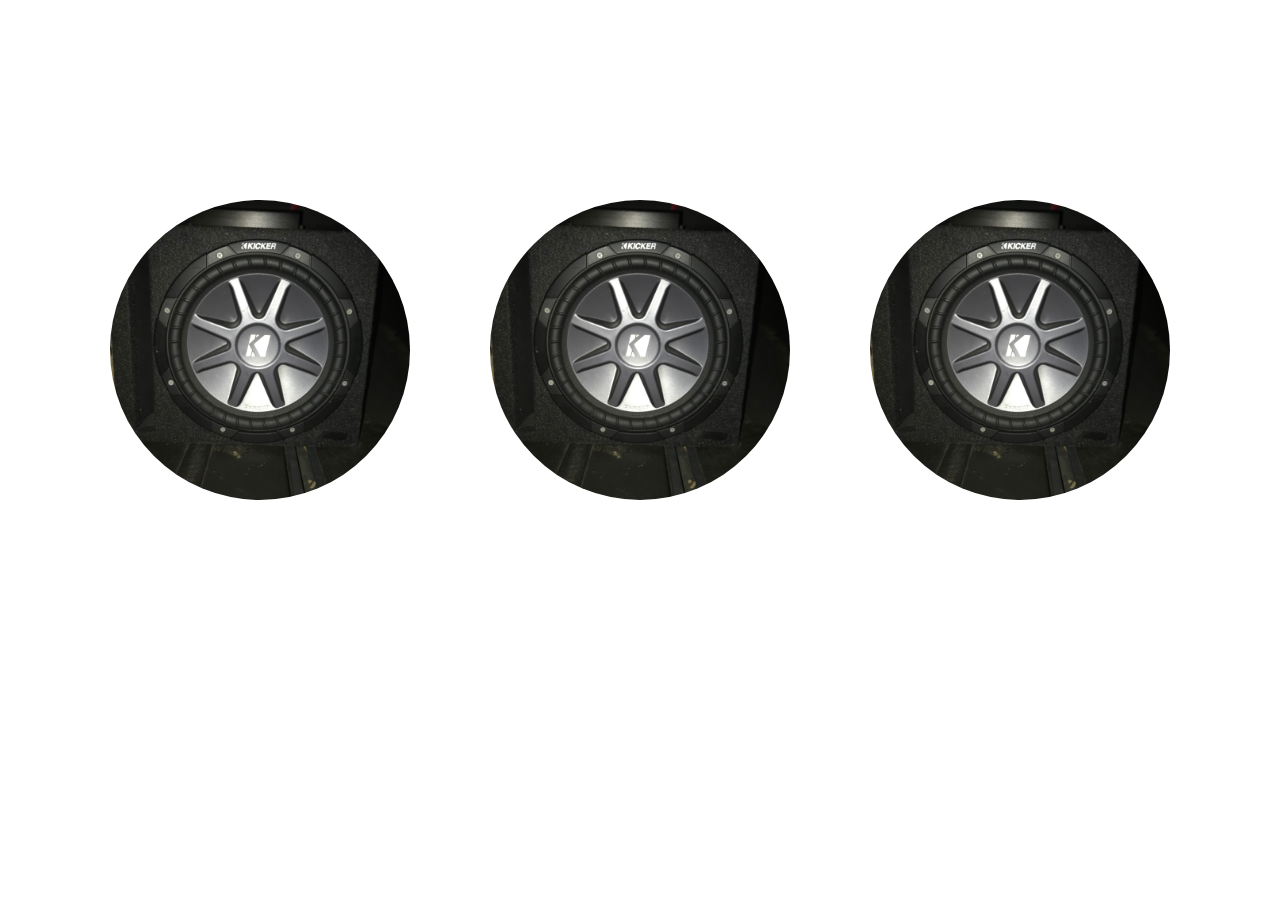
<file: Pages/templates/NXUI.html>
<!DOCTYPE html>
<html>
  <head>
    <meta charset="utf-8">
    <title>Zoom NXUI</title>

    <link rel="stylesheet" href="../../Style/Custom/templates/NXUI.css">

  </head>
  <body class="container">

  <!-- <div class="row">

    <div class="col-3" style="margin-right:80px;">
      <div class="zoom" id="img1" style="margin-top:200px;">
        <div class="view overlay hm-stylish-strong rounded-circle" style="width: 300px; height:300px;">
          <div class="mask text-size" style="text-align:center;">
            <p id="Marg">Basic Single/Double Sub and Amp Install:</p>
            <p id="red">Competition Price: $140 - $230</p>
            <p id="green">Our Price: $100</p>
          </div>
        </div>
      </div>
    </div>

    <div class="col-3" style="margin-right:80px;">
      <div class="zoom" id="img1" style="margin-top:200px;">
        <div class="view overlay hm-stylish-strong rounded-circle" style="width: 300px; height:300px;">
          <div class="mask text-size" style="text-align:center;">
            <p id="Marg">Basic Single/Double Sub and Amp Install:</p>
            <p id="red">Competition Price: $140 - $230</p>
            <p id="green">Our Price: $100</p>
          </div>
        </div>
      </div>
    </div>

    <div class="col-3">
      <div class="zoom" id="img1" style="margin-top:200px;">
        <div class="view overlay hm-stylish-strong rounded-circle" style="width: 300px; height:300px;">
          <div class="mask text-size" style="text-align:center;">
            <p id="Marg">Basic Single/Double Sub and Amp Install:</p>
            <p id="red">Competition Price: $140 - $230</p>
            <p id="green">Our Price: $100</p>
          </div>
        </div>
      </div>
    </div>

  </div> -->

  <!-- Start NXUI -->
  <div class="row" style="margin-top:200px;">

    <div class="col">
      <div class="zoom" id="img1">
        <div class="view overlay hm-stylish-strong rounded-circle" style="width: 300px; height:300px;">
          <div class="mask text-size" style="text-align:center;">
            <p id="Marg">Basic Single/Double Sub and Amp Install:</p>
            <p id="red">Competition Price: $140 - $230</p>
            <p id="green">Our Price: $100</p>
          </div>
        </div>
      </div>
    </div>

    <div class="col">
      <div class="zoom" id="img1">
        <div class="view overlay hm-stylish-strong rounded-circle" style="width: 300px; height:300px;">
          <div class="mask text-size" style="text-align:center;">
            <p id="Marg">Basic Single/Double Sub and Amp Install:</p>
            <p id="red">Competition Price: $140 - $230</p>
            <p id="green">Our Price: $100</p>
          </div>
        </div>
      </div>
    </div>

    <div class="col">
      <div class="zoom" id="img1">
        <div class="view overlay hm-stylish-strong rounded-circle" style="width: 300px; height:300px;">
          <div class="mask text-size" style="text-align:center;">
            <p id="Marg">Basic Single/Double Sub and Amp Install:</p>
            <p id="red">Competition Price: $140 - $230</p>
            <p id="green">Our Price: $100</p>
          </div>
        </div>
      </div>
    </div>

  </div>
  <!-- End -->
  </body>
</html>
</file>
<file: Style/Custom/logan.css>
/* Media queries for changing carousel pics based on size of browser */
.image2 {
   display: none;
}

@media only screen and (max-width: 990px) {
   .image1 {
     display: none;
   }

   .image2 {
     display: block;
   }
}

.image3 {
  display: none;
}

@media only screen and (max-width: 500px) {
   .image1 {
     display: none;
   }

   .image2 {
     display: none;
   }

   .image3 {
     display: block;
   }
}
/* End */

/* Round images fixed and featurette corners rounded */
.round-fix {
  object-fit:cover;
}

.round-corners {
  border-radius:150px;
}
/* End */

/* parallax feature VVV */
.zDiv .parallax1 {
    /* Set a specific height */
    min-height: 500px;

    /* Create the parallax scrolling effect */
    background-attachment: fixed;
    background-position: center;
    background-repeat: no-repeat;
    background-size: cover;
    background-image: url(../../loganlocal-pics/gt-sub.JPG);

    /* Fix BG opacity */
    position: absolute;
    z-index: -1;
    top: 0;
    bottom: 0;
    left: 0;
    right: 0;
    opacity: .4;
    /* width: 100%; */
    /* height: 100%; */
}

.zDiv {
  position: relative;
  z-index: 1;
}
/* End */

/* Changes p elements text color */
p {
  color: white;
}
/* End */

/* Changes cursor to hand pointer for all elements*/
.btn {
  cursor: pointer;
}

a {
  cursor: pointer;
}
/* End */

/* Fix footer text color */
.text-muted > p {
  color: #636c72 !important;
}
/* End */

/* Switches footers based on media queries */
#footer1 {
  display: block;
}

#footer2 {
  display: none;
}

@media only screen and (max-width: 500px) {
  #footer1 {
      display: none;
  }

  #footer2 {
      display: block;
  }
}
/* End */

/* Adds scroll to top button */
#back2Top {
    width: 60px;
    line-height: 60px;
    overflow: hidden;
    z-index: 999;
    display: none;
    cursor: pointer;
    -moz-transform: rotate(270deg);
    -webkit-transform: rotate(270deg);
    -o-transform: rotate(270deg);
    -ms-transform: rotate(270deg);
    transform: rotate(270deg);
    position: fixed;
    bottom: 0px;
    right: 0;
    background-color: rgb(193, 193, 193);
    border-radius: 25px;
    margin-right: 25px;
    margin-bottom: 25px;
    color: rgb(44, 44, 44);
    text-align: center;
    font-size: 30px;
    text-decoration: none;
}
#back2Top:hover {
    background-color: rgb(70, 70, 70);
	  color: #000;
}
/* End */
</file>
<file: Style/Custom/Index-logan.css>
/* Imports and sets font style for page elements */
@font-face {
   font-family: Nexa-Light;
   src: url("../../Fonts/Nexa-Light.otf");
}

* {
  font-family: Nexa-Light;
}

@font-face {
   font-family: Nexa-Bold;
   src: url("../../Fonts/Nexa-Bold.otf");
}

#bold {
  font-family: Nexa-Bold;
}

@font-face {
   font-family: Bebas-Neue;
   src: url("../../Fonts/Bebas-Neue.otf");
}

#neue {
  font-family: Bebas-Neue;
}
/* End */

/* Switches nav logo based on media queries */
#nav1 {
  display: block;
  color: white;
}

#nav2 {
  display: none;
}

@media only screen and (max-width: 990px) {
  #nav1 {
      display: none;
  }

  #nav2 {
      display: block;
  }
}
 /* End */

/* Media queries for changing carousel pics based on size of browser */
.image2 {
   display: none;
}

@media only screen and (max-width: 990px) {
   .image1 {
     display: none;
   }

   .image2 {
     display: block;
   }
}

.image3 {
  display: none;
}

@media only screen and (max-width: 500px) {
   .image1 {
     display: none;
   }

   .image2 {
     display: none;
   }

   .image3 {
     display: block;
   }
}
/* End */

/* Round images fixed and featurette corners rounded */
.round-fix {
  object-fit:cover;
}

.round-corners {
  border-radius:150px;
}
/* End */

/* parallax feature VVV */
.zDiv .parallax1 {
    /* Set a specific height */
    min-height: 500px;

    /* Create the parallax scrolling effect */
    background-attachment: fixed;
    background-position: center;
    background-repeat: no-repeat;
    background-size: cover;
    background-image: url(../../loganlocal-pics/product-pics/gt-sub.JPG);

    /* Fix BG opacity */
    position: absolute;
    z-index: -1;
    top: 0;
    bottom: 0;
    left: 0;
    right: 0;
    opacity: .4;
    /* width: 100%; */
    /* height: 100%; */
}

.zDiv {
  position: relative;
  z-index: 1;
}
/* End */

/* Changes p elements text color */
p {
  color: white;
}
/* End */

/* Changes cursor to hand pointer for all clickable elements*/
.btn {
  cursor: pointer;
}

a {
  cursor: pointer;
}
/* End */

/* Fix footer text color */
.text-muted > p {
  color: #636c72 !important;
}
/* End */

/* Switches footers based on media queries */
#footer1 {
  display: block;
}

#footer2 {
  display: none;
}

@media only screen and (max-width: 500px) {
  #footer1 {
      display: none;
  }

  #footer2 {
      display: block;
  }
}
/* End */

/* Adds scroll to top button */
#back2Top {
    width: 60px;
    height: 60px;
    line-height: 60px;
    padding-top:3.5px;
    overflow: hidden;
    z-index: 999;
    display: none;
    cursor: pointer;

    /* Rotates default unicode character */
    -moz-transform: rotate(270deg);
    -webkit-transform: rotate(270deg);
    -o-transform: rotate(270deg);
    -ms-transform: rotate(270deg);
    transform: rotate(270deg);

    position: fixed;
    bottom: 0px;
    right: 0;
    background-color: rgb(193, 193, 193);
    border-radius: 25px;
    margin-right: 25px;
    margin-bottom: 25px;
    color: rgb(44, 44, 44);
    text-align: center;
    font-size: 30px;
    text-decoration: none;
}

#back2Top:hover {
    background-color: rgb(70, 70, 70);
	  color: #000;
}
/* End */


/* Imported carousel css */
/* GLOBAL STYLES
-------------------------------------------------- */
/* Padding below the footer and lighter body text */

body {
  padding-top: 0rem;
  padding-bottom: 3rem;
  color: #5a5a5a;
}


/* CUSTOMIZE THE CAROUSEL
-------------------------------------------------- */

/* Carousel base class */
.carousel {
  margin-bottom: 4rem;
}
/* Since positioning the image, we need to help out the caption */
.carousel-caption {
  z-index: 10;
  bottom: 3rem;
}

/* Centers & raises carousel caption and button...by yours truly ;) */
.carousel-caption > h1, .carousel-caption > p {
  text-align: center;
}
/* End */

/* Declare heights because of positioning of img element */
.carousel-item {
  height: 40rem;
  background-color: #777;
}
.carousel-item > img {
  position: absolute;
  top: 0;
  left: 0;
  min-width: 100%;
  height: 50rem;
}


/* MARKETING CONTENT
-------------------------------------------------- */

/* Center align the text within the three columns below the carousel */
.marketing .col-lg-4 {
  margin-bottom: 1.5rem;
  text-align: center;
}
.marketing h2 {
  font-weight: normal;
}
.marketing .col-lg-4 p {
  margin-right: .75rem;
  margin-left: .75rem;
}


/* Featurettes
------------------------- */

.featurette-divider {
  margin: 3rem 0; /* Space out the Bootstrap <hr> more */
}

/* Thin out the marketing headings */
.featurette-heading {
  font-weight: 300;
  line-height: 1;
  letter-spacing: -.05rem;
}

/* RESPONSIVE CSS
-------------------------------------------------- */

@media (min-width: 40em) {
  /* Bump up size of carousel content */
  .carousel-caption p {
    margin-bottom: 1.25rem;
    font-size: 1.25rem;
    line-height: 1.4;
  }

  .featurette-heading {
    font-size: 50px;
  }
}

@media (min-width: 62em) {
  .featurette-heading {
    margin-top: 7rem;
  }
}
/* End */

/* Makes logo clickable */
img.#logo {
  cursor:pointer;
}
/* End */
</file>
<file: Style/Custom/P&I.css>
/* Imports dependent stylesheets */
/* @import url("../MDB-Free/css/bootstrap.css"); */
@import url("../MDB-Free/css/mdb.css");
/* End */

/* Imports and sets font style for entire page */
@font-face {
   font-family: Nexa-Light;
   src: url("../../Fonts/Nexa-Light.otf");
}

* {
  font-family: Nexa-Light;
}
/* End */

/* Footer */
/* Switches footers based on media queries */
#footer {
  left: 0px;
  bottom: 0px;
  margin-bottom: 25px;
  margin-left: 20px;
}

#footer1 {
  display: block;
}

#footer2 {
  display: none;
}

@media only screen and (max-width: 500px) {
  #footer1 {
      display: none;
  }

  #footer2 {
      display: block;
  }
}
/* End */

/* Switches nav logo based on media queries */
#nav1 {
  display: block;
  color: white;
}

#nav2 {
  display: none;
}

@media only screen and (max-width: 990px) {
  #nav1 {
    display: none;
  }

  #nav2 {
    display: block;
  }
}
 /* End */

/* Adds scroll to top button */
#back2Top {
    width: 60px;
    height: 60px;
    line-height: 60px;
    padding-top:3.5px;
    overflow: hidden;
    z-index: 999;
    display: none;
    cursor: pointer;

    /* Rotates default unicode character */
    -moz-transform: rotate(270deg);
    -webkit-transform: rotate(270deg);
    -o-transform: rotate(270deg);
    -ms-transform: rotate(270deg);
    transform: rotate(270deg);

    position: fixed;
    bottom: 0px;
    right: 0px;
    background-color: rgb(193, 193, 193);
    border-radius: 25px;
    margin-right: 25px;
    margin-bottom: 25px;
    color: rgb(44, 44, 44);
    text-align: center;
    font-size: 30px;
    text-decoration: none;
}

#back2Top:hover {
    background-color: rgb(70, 70, 70);
	  color: #000;
}
/* End */
/* End */

/* Sets font size for NXUI content */
.text-size p {
  font-size: 15px;
}
/* End */

/* Adds zoom effect */
.zoom {
    transition: transform .3s;
    width: 300px;
    height: 300px;
    margin: 0 auto;
    border-radius:200px;
}

.zoom:hover {
    -ms-transform: scale(1.3); /* IE 9 */
    -webkit-transform: scale(1.3); /* Safari 3-8 */
    transform: scale(1.3);
}
/* End */

/* Images for NXUI */
div.zoom#img1 {
  background-image: url("../../loganlocal-pics/product-pics/logan-sub.JPG");
  background-size: cover;
  background-position: center;
  margin-bottom: 80px;
}
/* End */

/* Sets font size for NXUI content */
.text-size p {
  font-size: 15px;
}
/* End */

/* Sets font color and margins */
#red {
  color:#ff5959;
  /* margin-bottom: 0px; */
}

#green {
  color:#4ff76d;
  /* margin-bottom: 0px;
  margin-top:0px; */
}

#Marg {
  color: white;
  margin-top:40%;
  font-size: 30px;
}
/* End */

/* Makes logo clickable */
#logo {
  cursor:pointer;
}
/* End */
</file>
<file: Style/Custom/templates/NXUI.css>
/* Imports dependent stylesheets */
@import url("../../../Style/MDB-Free/css/bootstrap.css");
@import url("../../../Style/MDB-Free/css/mdb.css");
/* End */

/* Imports and sets font style for entire page */
@font-face {
   font-family: Nexa-Light;
   src: url("../../../Fonts/Nexa-Light.otf");
}

* {
  font-family: Nexa-Light;
}
/* End */

/* Adds zoom effect */
.zoom {
    transition: transform .3s;
    width: 300px;
    height: 300px;
    margin: 0 auto;
    border-radius:200px;
}

.zoom:hover {
    -ms-transform: scale(1.3); /* IE 9 */
    -webkit-transform: scale(1.3); /* Safari 3-8 */
    transform: scale(1.3);
}
/* End */

/* Images for NXUI */
div.zoom#img1 {
  background-image: url("../../../loganlocal-pics/product-pics/logan-sub.JPG");
  background-size: cover;
  background-position: center;
}
/* End */

/* Sets font size for NXUI content */
.text-size p {
  font-size: 15px;
}
/* End */

/* Sets font color and margins */
#red {
  color:#ff5959;
  /* margin-bottom: 0px; */
}

#green {
  color:#4ff76d;
  /* margin-bottom: 0px;
  margin-top:0px; */
}

#Marg {
  color: white;
  margin-bottom: 0px;
  margin-top:125px;
}
/* End */
</file>
